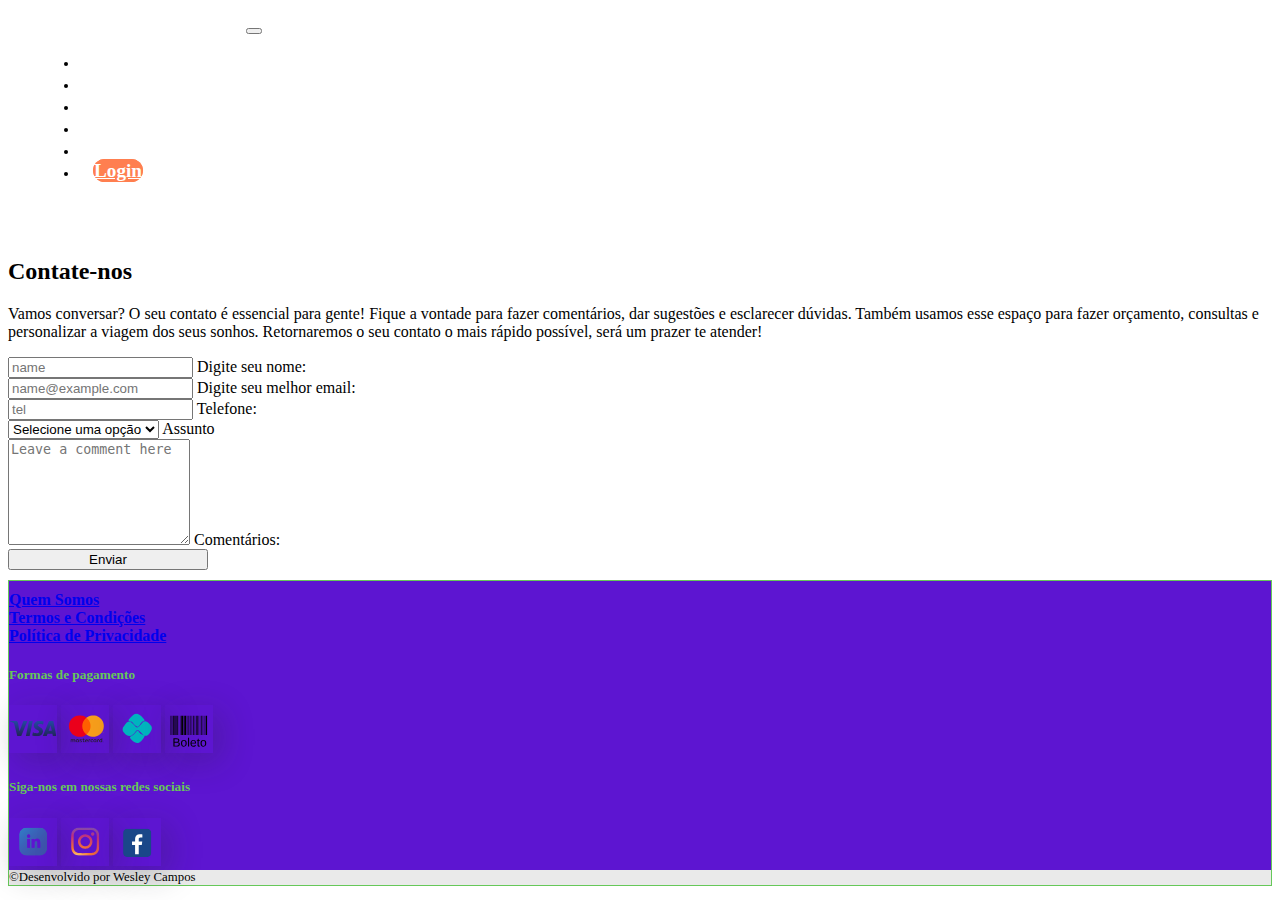
<file: contatos.html>
<!DOCTYPE html>
<html lang="pt-br">

<head>
  <meta charset="UTF-8">
  <meta http-equiv="X-UA-Compatible" content="IE=edge">
  <meta name="viewport" content="width=device-width, initial-scale=1.0">


  <!-- Css - Bootstrap -->
  <link href="https://cdn.jsdelivr.net/npm/bootstrap@5.3.0/dist/css/bootstrap.min.css" rel="stylesheet" integrity="sha384-9ndCyUaIbzAi2FUVXJi0CjmCapSmO7SnpJef0486qhLnuZ2cdeRhO02iuK6FUUVM" crossorigin="anonymous">

  <!-- Css -->
  <link rel="stylesheet" href="style.css">

  <title>Recode Viagens</title>

<style>
    .form-control input[type=text],
    .form-control input[type=date] {
    outline: none;
}

.topo3 {
    background-image: url("https://www.cvc.com.br/imageproc/image/upload/f_auto,q_auto/v1/CVC/home/bg_motor_cvc_desktop.png");
    height: 220px;
}

 #rodape{
    color: #66C859;
    border: solid 1px #66C859;

}

.foot {
  color: black;

}

</style>

</head>
<body>
  <header class="topo3">
        <div class="navbar navbar-expand-lg">
            <div class="container-fluid">
              <a href="" class="navbar-brand" >Recode  Viagens</a>
              <button type="button" class="navbar-toggler mb-2" data-bs-toggle="collapse" data-bs-target="#menu">
                <span class="navbar-toggler-icon"></span>
              </button>
              <nav id="menu" class="collapse navbar-collapse justify-content-end">
                    <ul class="nav navbar-nav">
                      <li class="nav-item2">
                              <a class="nav-link" href="index.html">Home</a>
                      </li>
                      <li class="nav-item2">
                              <a class="nav-link" href="pagina.html">Pacotes</a>
                      </li>
                      <li class="nav-item2">
                              <a class="nav-link" href="pagina.html">Promoções</a>
                      </li>
                      <li class="nav-item2">
                              <a class="nav-link" href="./#servicos">Servicos</a>
                      </li>
                      <li class="nav-item2">
                              <a class="nav-link" href="contatos.html">Contatos</a>
                      </li>
                      <li class="nav-item2">
                        <a class="nav-link button-login" href="./login/index.html">Login</a>
                      </li>
                    </ul>
              </nav>
            </div>
        </div>
  </header>
  <main2>

    <!-- Início Formulário de contato -->
    <section class="container jumbotron bg-light my-5 shadow">
      <h2 class="text-center pt-4">Contate-nos</h2>
      <p class="text-md-center fs-5 lh-base "> Vamos conversar? O seu contato é essencial para gente! Fique a vontade
        para fazer comentários, dar
        sugestões e esclarecer dúvidas. Também usamos esse espaço para fazer orçamento, consultas e personalizar a
        viagem dos seus sonhos. Retornaremos o seu contato o mais rápido possível, será um prazer te atender!
      </p>
      <form action="" class="m-5">
        <div class="form-floating mb-3">
          <input type="name" class="form-control" id="floatingInput" placeholder="name">
          <label for="floatingInput">Digite seu nome:</label>
        </div>
        <div class="form-floating mb-3">
          <input type="email" class="form-control" id="floatingInput" placeholder="name@example.com">
          <label for="floatingInput">Digite seu melhor email:</label>
        </div>
        <div class="row">
          <div class="form-floating mb-3 col-md-5">
            <input type="tel" class="form-control" id="floatingInput" placeholder="tel">
            <label for="floatingInput">Telefone:</label>
          </div>
          <div class="form-floating mb-3 col-md-7">
            <select class="form-select" id="floatingSelect" aria-label="Floating label select example">
              <option selected>Selecione uma opção</option>
              <option value="1">Sugestões</option>
              <option value="2">Dúvidas</option>
              <option value="3">Orçamento</option>
              <option value="4">Consultas</option>
              <option value="5">Personalizar viagem</option>
              <option value="6">Outros</option>
            </select>
            <label for="floatingSelect">Assunto</label>
          </div>
        </div>
        <div class="form-floating">
          <textarea class="form-control" placeholder="Leave a comment here" id="floatingTextarea2"
            style="height: 100px"></textarea>
          <label for="floatingTextarea2">Comentários:</label>
        </div>
        <input class="btn btn-primary my-3" type="submit" value="Enviar">
      </form>
    </section>
    <!-- Fim Formulário de contato -->
  </main2>

  <!-- Footer -->
  <footer class="container-flui bg-white" id="rodape" >
    <div class="container">
      <div class="row my-5">
        <div class="col-12 col-md-4">
          <a href="#" class="link-secondary text-decoration-none text-md-center mb-5"><b class="fs-5">Quem Somos</b></a>
        </div>
        <div class="col-12 col-md-4">
          <a href="#" class="link-secondary text-decoration-none text-md-center mb-5"><b class="fs-5">Termos e
              Condições</b></a>
        </div>
        <div class="col-12  col-md-4 ">
          <a href="#" class="link-secondary text-decoration-none text-md-center mb-5"><b class="fs-5">Política de
              Privacidade</b></a>
        </div>
      </div>
      <div class="row my-5">
        <div class="col-12 col-md-6 mb-5">
          <h5><b>Formas de pagamento</b></h5>
          <img src="icon/visa.svg" alt="Logo visa" class="img-fluid">
          <img src="icon/mastercard.svg" alt="Logo mastercard" class="img-fluid">
          <img src="icon/pix.svg" alt="Logo pix" class="img-fluid">
          <img src="icon/boleto.svg" alt="Logo boleto" class="img-fluid">
        </div>
        <div class="col-12 col-md-6">
          <h5><b>Siga-nos em nossas redes sociais</b></h5>
          <a href="#"><img src="icon/linkedin.svg" alt="Logo Linkedin"></a>
          <a href="#"><img src="icon/instagram.svg" alt="Logo Instagram"></a>
          <a href="#"><img src="icon/facebook.svg" alt="Logo Facebook"></a>
        </div>
      </div>
    </div>
    <div class="text-center foot"> ©Desenvolvido por Wesley Campos</div>
  </footer>


  <!--JavaScript - Bootstrap-->
  <script src="https://cdn.jsdelivr.net/npm/bootstrap@5.1.3/dist/js/bootstrap.bundle.min.js"
    integrity="sha384-ka7Sk0Gln4gmtz2MlQnikT1wXgYsOg+OMhuP+IlRH9sENBO0LRn5q+8nbTov4+1p"
    crossorigin="anonymous"></script>
</body>


</html>
</file>
<file: style.css>
@import url('https://fonts.googleapis.com/css2?family=Montserrat:wght@400;500&display=swap');



    main{
    background-color:  #EAEAEA ;
    } 
    .corpo {
        font-family: 'Montserrat', sans-serif;
    }
    
    i {
        color: #da1a29;
    }
    
    header {
    background-image: url("imagens/topo/canada2.jpg");
    background-repeat: no-repeat;
    background-size: cover;
    height: calc(100vh - 200px);
    position: relative;
    box-sizing: border-box;  
    }

    .container {
    padding-top: 10px;
    }
    .navbar {
    margin: 0 30px;
     
    }
    
    .navbar-nav .nav-link.active {
        color: #fff;
        
    }
    
    .navbar .navbar-brand {
        color: #fff;
        cursor: pointer;
        font-size: 1.5em;
        font-family: 'Montserrat', sans-serif;
        font-weight: bold;
        transition: text-shadow .6s;
    
    }

    .navbar .navbar-brand:hover {
        text-shadow: 0px 0px 10px #fff; 
    }
    
    .nav-link {
        text-align: end;
    }

    .nav-item a {
        margin: 0 15px;
        font-weight: 600;
        cursor: pointer;
        font-size: 1.5em;
        color:darkgreen;  
    }

    .nav-item:hover {
        color: #f56c11;
        transition: .4s;
    }

    .nav-link.button-login{
        border: 1px solid coral;
        color: #fff;
        background-color: coral;
        border-radius: 12px;
    }

    #home {
        position: absolute;
        right: 0;
        left: 0;
        top: 40%;
        height: 360px;
        margin-top: 40px;
    }

    .card-body .alt {
        color: #fff;
        font-weight: bold;
        text-align: center;
        max-width: 500px;
        margin: 0 auto;
        animation: ease text-move 2s forwards;
        font-family: 'Montserrat', sans-serif;
        flex-shrink: 1;
    }

    .card-body p {
        font-size: 1.2em;
    }

    .card-body h1 {
        margin-bottom: 10px;
        font-size: 4rem;
    }

    @keyframes text-move{
        from {transform:  translateY(0px);
            opacity: 0;}
        to {transform:   translateY(-20px);
            opacity: 1;}
    }


    form {
        align-items: start;

    }

    .form-info input {
        border: 2px solid #da1a29;
        border-radius: 15px;
    }
    
    .form-info input:focus {
        box-shadow: none;
        border-color: #da1a29;
    }
    
    .btn-reservation {
        background-color: #da1a29;
        display: flex;
        align-items: center;
        justify-content: center;
        border-radius: 15px;
        margin-top: 15%;
        padding: 0.4rem;
        color: #fff;
        text-decoration: none;
        border: 1px solid transparent;
    }
    
    .btn-reservation:hover {
        color: #da1a29;
        font-weight: bold;
        background-color: transparent;
        border-color: #da1a29;
    }


    .section-title {
        position: relative;
        margin: 20px 0;
    }
    
    .section-title::after {
        content: '';
        border: 2px solid #da1a29;
        width: 10%;
        position: absolute;
        top: 35px;
        left: 45%;
    }

    .text-right {
        content: '';
        width: 10%;
        position:relative;
        top: 35px;
        margin-bottom: 40px ;
    }

    .rio {
    height: 534px;
    }

    img {
        box-shadow: rgba(37, 37, 39, 0.25) 0.5rem 0.5rem 2rem 0px; 
    }

    .card-popular img {
        height: 250px;
    }
    
    .card-popular {
        margin-bottom: 30px;
    }
    
    .city-title {
        position: absolute;
        bottom: 0;
        left: 0;
        color: #fff;
        background-color: rgba(0, 0, 0, 0.452);
        width: 100%;
        padding: 5px;
    }

    .fa-plane {
        color: #da1a29;
        font-size: 2rem;
    }

    .info-boxes-natureza {
        background-color: #fff;
        padding: 5px 10px;
        margin-bottom: 15px;
    }

    .pgm {
        margin-bottom: 0;
        transition: all 1s;

    }

    .pgm:hover {
        transform: scale(1.05);
    }

    
    #servicos .card {
        height: 250px;
    }
    
    #servicos .card i {
        font-size: 2rem;
        margin-top: 5px;
    }
    
    #servicos .card h3 {
        font-size: 1rem;
        font-weight: bold;
        margin-top: 5px;
    }

    #servicos .card p {
        font-size: 1rem;
        margin-top: 5px;
    }
    
   
    
    .logo h3 {
        font-size: 1.25rem;
    }
    
    .social-media i {
        margin-right: .5rem;
        font-size: 1.5rem;
    }

    .btn {
    width: 200px;
    }
    
    footer {
        margin: 10px 0 0 0;
    }

    footer {
        background-color: #5D15D1;
    }

    .boxes-footer {
        display: flex;
        justify-content: space-between;
        padding: 10px 0;
        box-sizing: border-box;
        color: white;
        

    }

    footer span {
        font-size: 14px;
    }

    footer h3 {
        font-size: 24px;
        margin-bottom: 18px;
        margin-top: 12px;
    }

    .itens-contato {
        margin-bottom: 3px;
    }

    .foot {
        width: 100%;
        font-size: 0.8em;
        margin: 0;
        padding: 0;
        background-color: #EAEAEA;
    }

    


    /* PAGINA PACOTES */
    @import url('https://fonts.googleapis.com/css2?family=Montserrat:wght@400;500&display=swap');

    .topo2 {
        background-image: url("https://www.cvc.com.br/imageproc/image/upload/f_auto,q_auto/v1/CVC/home/bg_motor_cvc_desktop.png");
        background-repeat: no-repeat;
        background-size: cover;
        height: calc(100vh - -150px);
        position: relative;
        box-sizing: border-box;
    }

    .nav-item2 a {
        margin: 0 15px;
        font-weight: 600;
        cursor: pointer;
        font-size: 1.5em;
        color:#fff;  
    }

    .orcamento-area {
        width: 80%;
        height: auto;
        margin: 0 auto;
        padding: 50px 0;
        flex-shrink: 1;
    }

    .orcamento-cabecalho {
        width: 100%;
        height: 35px;
        display: flex;
        justify-content: center;
        align-items: center;
        background: #5d15d1;
    }

    .orcamento-logo {
        width: 20px;
        height: 20px;
        transform: rotate(-45deg);
    }

    .orcamento-descricao {
        font-size: 14px;
        color: #fff;
        margin: 0 0 0 5px;
    }

    .orcamento-area-formulario {
        width: 100%;
        background-color: #fff ;
        padding: 30px 25px 20px 25px;
        box-sizing: border-box;
    
    }

    .orcamento-subtitulo-formulario {
        font-size: 22px;
        margin: 0 0 24px 0px;
    }

    .formulario {
        display: flex;
        flex-direction: column;
    }


    .formulario label {
        font-size: 16px;
    }

    .formulario input, .formulario select {
        width: 100%;
        height: 32px;
        margin: 10px 0;
    }

    .formulario input {
        padding: 0 5px;
        box-sizing: border-box;
    }

    .formulario select {
        padding: 0 3px;
    }

    .formulario-campo-duplo {
        width: 100%;
        display: flex;
        justify-content: space-between;
    }

    .formulario-campo-duplo div {
        width: calc(50% - 10px);
    }

    .radio {
        width: 100%;
        display: flex;
        justify-content: flex-start;
    }

    .radio div {
        display: flex;
        align-items: center;
        width: 120px !important;
    }

    .radio input {
        width: 15px;
    }

    .radio label {
        margin: 0 0 0 8px;
    }

    .formulario button {
        width: 160px;
        height: 32px;
        border: none;
        background: #5d15d1;
        font-size: 16px;
        color: #fff;
        margin: 12px 0 0 0;
        cursor: pointer;
    }

        

    #promocoes .card img{
        transition: all 1s;

    }

    #promocoes .card img:hover {
        transform: scale(1.04);
    }

    .pacotes {
        background-color: rgba(235, 231, 231, 0.363);
        padding: 25px;
    }
    
    .pacotes .pacotes-cards {
        display: flex;
        flex-wrap: wrap;
        justify-content: center;
    
    }
    
    .pacotes .pacotes-title { 
        width: 100%;
        margin: auto;
        padding: 15px;
        text-align: center;
    }
    
    
    .pacotes .card {
        margin: 25px;
        width: 250px;
        height: 350px;
        background: #fff;
        border-radius: 24px 0px;
        box-shadow: 0px 0px 4px -1px #222;
        position: relative;
        transition: all 1s;
    }
    
    .pacotes .card:hover {
        transform: scale(1.1);
    }
    
    
    .pacotes .card-image {
        height: 200px;
        border-radius: 24px 0 0 0;
        object-fit: cover;
        flex-shrink: 1;
    }
    
    .pacotes .card-content {
        padding: 0 15px;
    }
    
    .pacotes .card-content h1 {
        font-size: 0.9rem;
    }
    
    .pacotes .card-content ul  {
        display: flex;
        flex-direction: column;
        list-style: none;
        padding-left: 0;
    }
    
    .pacotes .card-content ul li {
        font-size: 0.6rem;
        display: flex;
        align-items: center;
        margin: 3px 0px;
        color: gray;
        font-weight: bold;
    }
    
    .pacotes .card-content li svg {
        width: 16px;
        height: 16px;
        margin-right: 10px;
    }
    
    .pacotes .card .card-tag-top{
        position: absolute;
        background: #f56c11;
        right: 0;
        top: 15px;
        border-radius: 8px 0 0 8px;
        padding: 5px 10px;
        box-shadow: 1px 2px 5px -2px #222;
    }
    
    
    .pacotes .card .card-tag-bottom {
        position: absolute;
        left: 0;
        top: 160px;
        background: #1d61dd;
        border-radius: 0 8px 8px 0;
        padding: 5px 10px;
        box-shadow: 1px 1px 4px 1px #222;
    }
    
    .pacotes .card .card-tag p {
        margin: 0;
        font-size: 0.8rem;
        font-weight: bold;
        color: #ffff;
    }
   



@media (max-width: 340px) {
    .navbar-toggler-icon {
        font-size: .625rem;
    }
  }

 @media (max-width: 560px) {
    .rio {
        height: 250px;  
    }

  }


@media (max-width: 770px) {
  
.orcamento-area {
    width: 90%;
}


.navbar-toggler-icon {
      font-size: 1rem;
}
 
  
.navbar-brand {
    font-size: 1rem;
}


  
.btn-read-more {
      width: 150px;
      height: 30px;
}
  
.card-footer {
    margin-bottom: 12px;
    padding: 0 12px;
}
  
.footer-title {
      margin-bottom: 12px;
  }
}


@media (max-width:1000px) {
    
    .topo1 {
        height: 600px; 
    }
    
    #home p {
        font-size: 10px;
        position: absolute;
        width: 300px;
        right: 0;
        left: 0;
        bottom: 60%;
    }

    #home h1 {
        font-size: 2rem ;
        position: absolute;
        bottom: 70%;
        right: 0;
        left: 0;
    }

    .navbar .navbar-toggler {
        background-color: darkgrey;
    }

    .navbar .navbar-brand {
        font-size: 1em ;
    }

    header {
        height: calc(100vh);
    }
    
    #home .container {
       width: 220px ;
       position: absolute;
       bottom: 50%;
      right: 0;
      left: 0;    
    }

    #home .btn{
        width: 120px;
    }
    .nav-item {
        font-size: 0.50em;
       
    }

    #servicos .card {
        width: 300px;
       margin: 0 auto;
    }

    .nav-item a {
        color: bisque;
    }

    #contato .container .boxes-footer{
        display: block;
    }

    .contato2 {
        margin-top: 30px;
    }
    .topo2 {
        height:1370px  ;
        position: relative;
    }
    .nav-item2 a {
        color: bisque;
    }


    .nav-item2 {
        font-size: 0.50em; 
    }

  
    .formulario-campo-duplo, .radio {
            flex-direction: column;
        }
    
    .formulario-campo-duplo div, .radio div {
            width: 100%;
        }
    
    
    .btn-reservation {
      width: 150px;
      margin: 15% auto 0 auto ;  
    }
  
    .la .card-popular {
        flex-grow: 1;
    }

    .rio {
        border-radius: 1%;
    }

    #promocoes .la {
        justify-content: space-evenly;
    }
}

@media (min-width:1001px) {
    
    .topo1{
        height: calc(100vh- -10px); 
    }

    .navbar-expand-lg .navbar-nav {
       
        font-size: 0.8em;
    }

    
}

@media (max-width: 992px){
  .nav-item2 .nav-link{
    width: 120px;
    border-radius: 10px;
    background-color: #dc3545;
    margin-top: 1px;
    color: #fff;
    text-align: center;
  }

  .topo2{
    height: 1410px;
  }

  .nav-item .nav-link{
    width: 120px;
    border-radius: 10px;
    background-color: #dc3545;
    margin: 1px;
    color: #fff;
    text-align: center;
  }

  .nav-item{
    display: flex;
    justify-content: right;
  }

  .nav-item2{
    display: flex;
    justify-content: right;
  }
}
</file>
